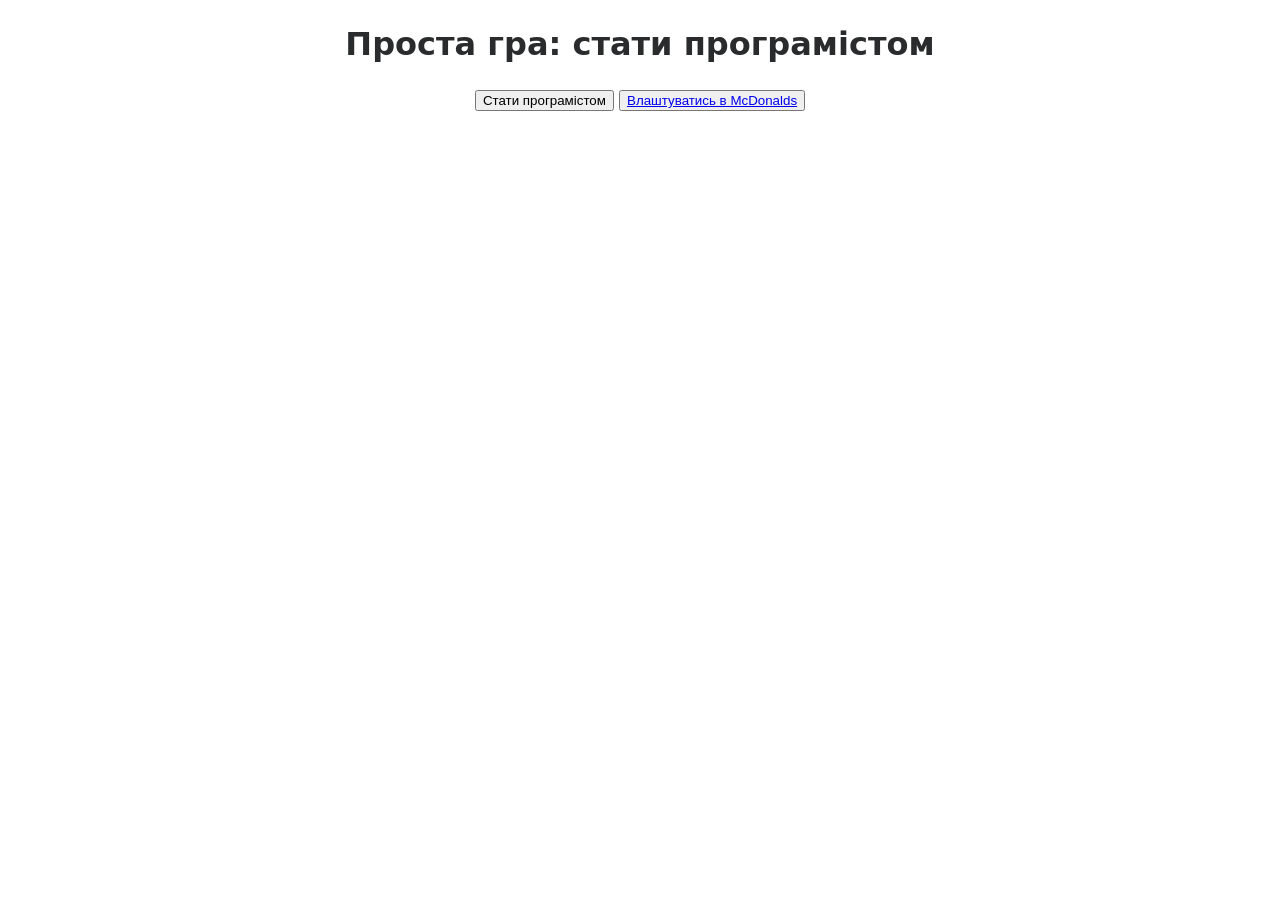
<file: wwwroot/game/gam.html>
<!DOCTYPE html>
<html lang="ru">

<head>
  <meta charset="utf-8">
  <meta http-equiv="X-UA-Compatible" content="IE=edge">
  <meta name="viewport" content="width=device-width, initial-scale=1">
  <title>Simple game</title>
  <style>
    body {
      font-family: -apple-system, system-ui, BlinkMacSystemFont, "Segoe UI", Roboto, "Helvetica Neue", Arial, sans-serif;
      font-size: 16px;
      font-weight: 400;
      line-height: 1.5;
      color: #292b2c;
      background-color: #fff;
      margin: 0;
      padding: 0;
    }

    .modal {
      position: fixed;
      top: 0;
      right: 0;
      bottom: 0;
      left: 0;
      background: rgba(0, 0, 0, 0.5);
      z-index: 1050;
      opacity: 0;
      -webkit-transition: opacity 400ms ease-in;
      -moz-transition: opacity 400ms ease-in;
      transition: opacity 400ms ease-in;
      pointer-events: none;
    }

    .modal:target {
      opacity: 1;
      pointer-events: auto;
      overflow-y: auto;
    }

    .modal-dialog {
      position: relative;
      width: auto;
      margin: 10px;
    }

    @media (min-width: 576px) {
      .modal-dialog {
        max-width: 500px;
        margin: 30px auto;
      }
    }

    .modal-content {
      position: relative;
      display: -webkit-box;
      display: -webkit-flex;
      display: -ms-flexbox;
      display: flex;
      -webkit-box-orient: vertical;
      -webkit-box-direction: normal;
      -webkit-flex-direction: column;
      -ms-flex-direction: column;
      flex-direction: column;
      background-color: #fff;
      -webkit-background-clip: padding-box;
      background-clip: padding-box;
      border: 1px solid rgba(0, 0, 0, .2);
      border-radius: .3rem;
      outline: 0;
    }

    @media (min-width: 768px) {
      .modal-content {
        -webkit-box-shadow: 0 5px 15px rgba(0, 0, 0, .5);
        box-shadow: 0 5px 15px rgba(0, 0, 0, .5);
      }
    }

    .modal-header {
      display: -webkit-box;
      display: -webkit-flex;
      display: -ms-flexbox;
      display: flex;
      -webkit-box-align: center;
      -webkit-align-items: center;
      -ms-flex-align: center;
      align-items: center;
      -webkit-box-pack: justify;
      -webkit-justify-content: space-between;
      -ms-flex-pack: justify;
      justify-content: space-between;
      padding: 15px;
      border-bottom: 1px solid #eceeef;
    }

    .modal-title {
      margin-top: 0;
      margin-bottom: 0;
      line-height: 1.5;
      font-size: 1.25rem;
      font-weight: 500;
    }

    .close {
      float: right;
      font-family: sans-serif;
      font-size: 24px;
      font-weight: 700;
      line-height: 1;
      color: #000;
      text-shadow: 0 1px 0 #fff;
      opacity: .5;
      text-decoration: none;
    }

    .close:focus,
    .close:hover {
      color: #000;
      text-decoration: none;
      cursor: pointer;
      opacity: .75;
    }

    .modal-body {
      position: relative;
      -webkit-box-flex: 1;
      -webkit-flex: 1 1 auto;
      -ms-flex: 1 1 auto;
      flex: 1 1 auto;
      padding: 15px;
      overflow: auto;
    }
      
      
.button:hover {
    -webkit-transform: translateY(-60px);
    transform: translateY(-60px);
}
  </style>

</head>

<body>

  <h1 style="text-align: center; margin-top: 20px; margin-bottom: 20px;">Проста гра: стати програмістом</h1>
  <div class="container">
    <div style="text-align: center;">
            <button class="button">Стати програмістом</button>

     <button> <a href="#openModal">Влаштуватись в McDonalds</a></button>
    </div>
    <div id="openModal" class="modal">
      <div class="modal-dialog">
        <div class="modal-content">
          <div class="modal-header">
            <h3 class="modal-title">Вітаю, ви обрали правильний варіант!</h3>
            <a href="#close" title="Close" class="close">×</a>
          </div>
          <div class="modal-body">
           Жартую.
          </div>
        </div>
      </div>
    </div>
  </div>

  
</body>

</html>
</file>
